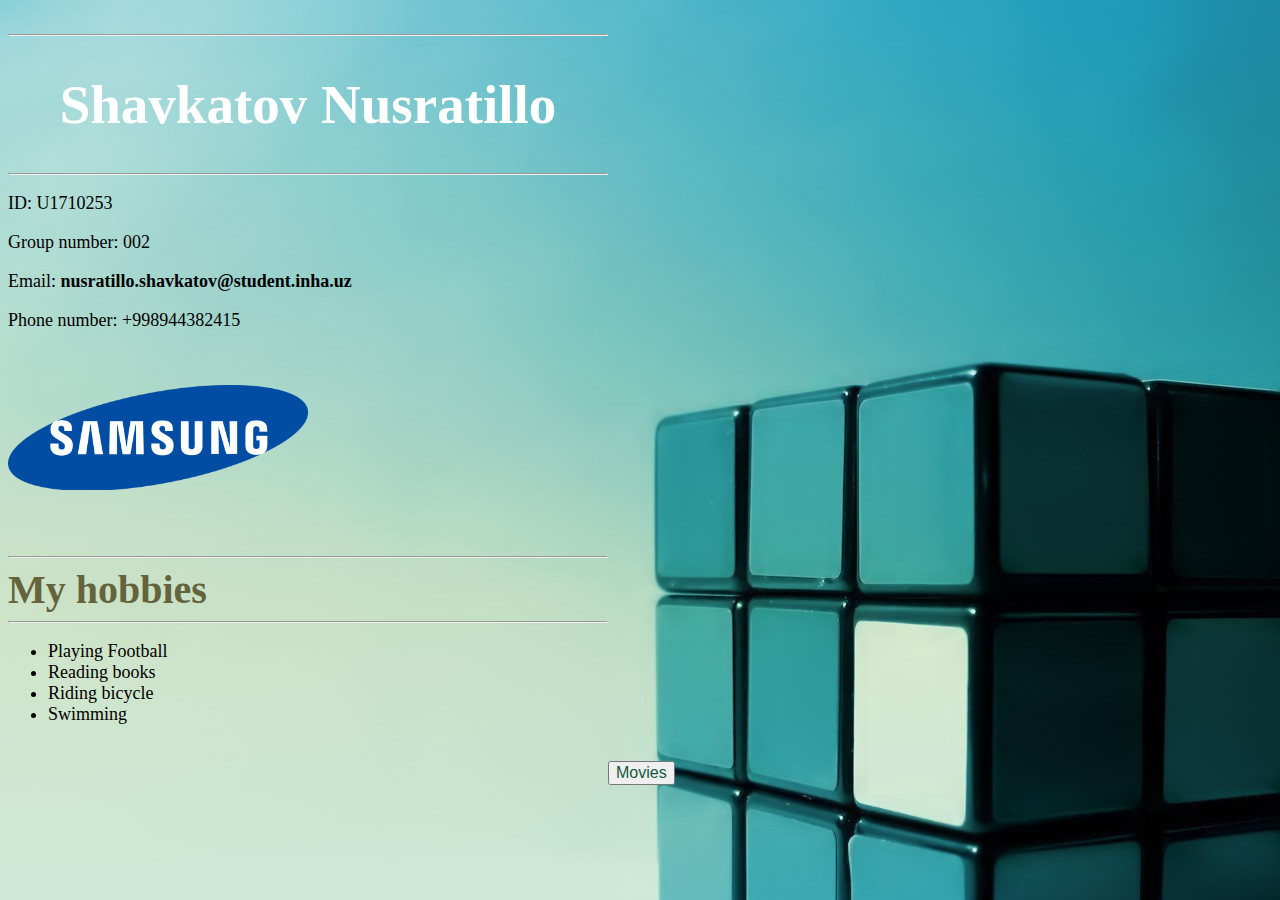
<file: index.html>
<!doctype html>
<html>
<head>
<title>My homework</title>
<link rel="stylesheet" type="text/css" href="css/style.css">
</head>
<br>
<body background="img/index.jpg">
<div>
<hr>
<h1>Shavkatov Nusratillo</h1>
<hr>
<p> ID: U1710253</p>
<p> Group number: 002</p>
<p> Email: <strong>nusratillo.shavkatov@student.inha.uz</strong></p>
<p>Phone number: +998944382415</p><br><br>
<img src="img/k.png" width="300" height="105"><br><br><br><br>
<hr>
<h class="h"><strong>My hobbies</strong> </h>
<hr>
<ul>
<li> Playing Football </li>
<li> Reading books </li>
<li> Riding bicycle </li>
<li> Swimming </li>
</ul>
<br>
<h> <a href="movies.html.html"><button>Movies</button></a></h>

</div>
</body>
</html>
</file>
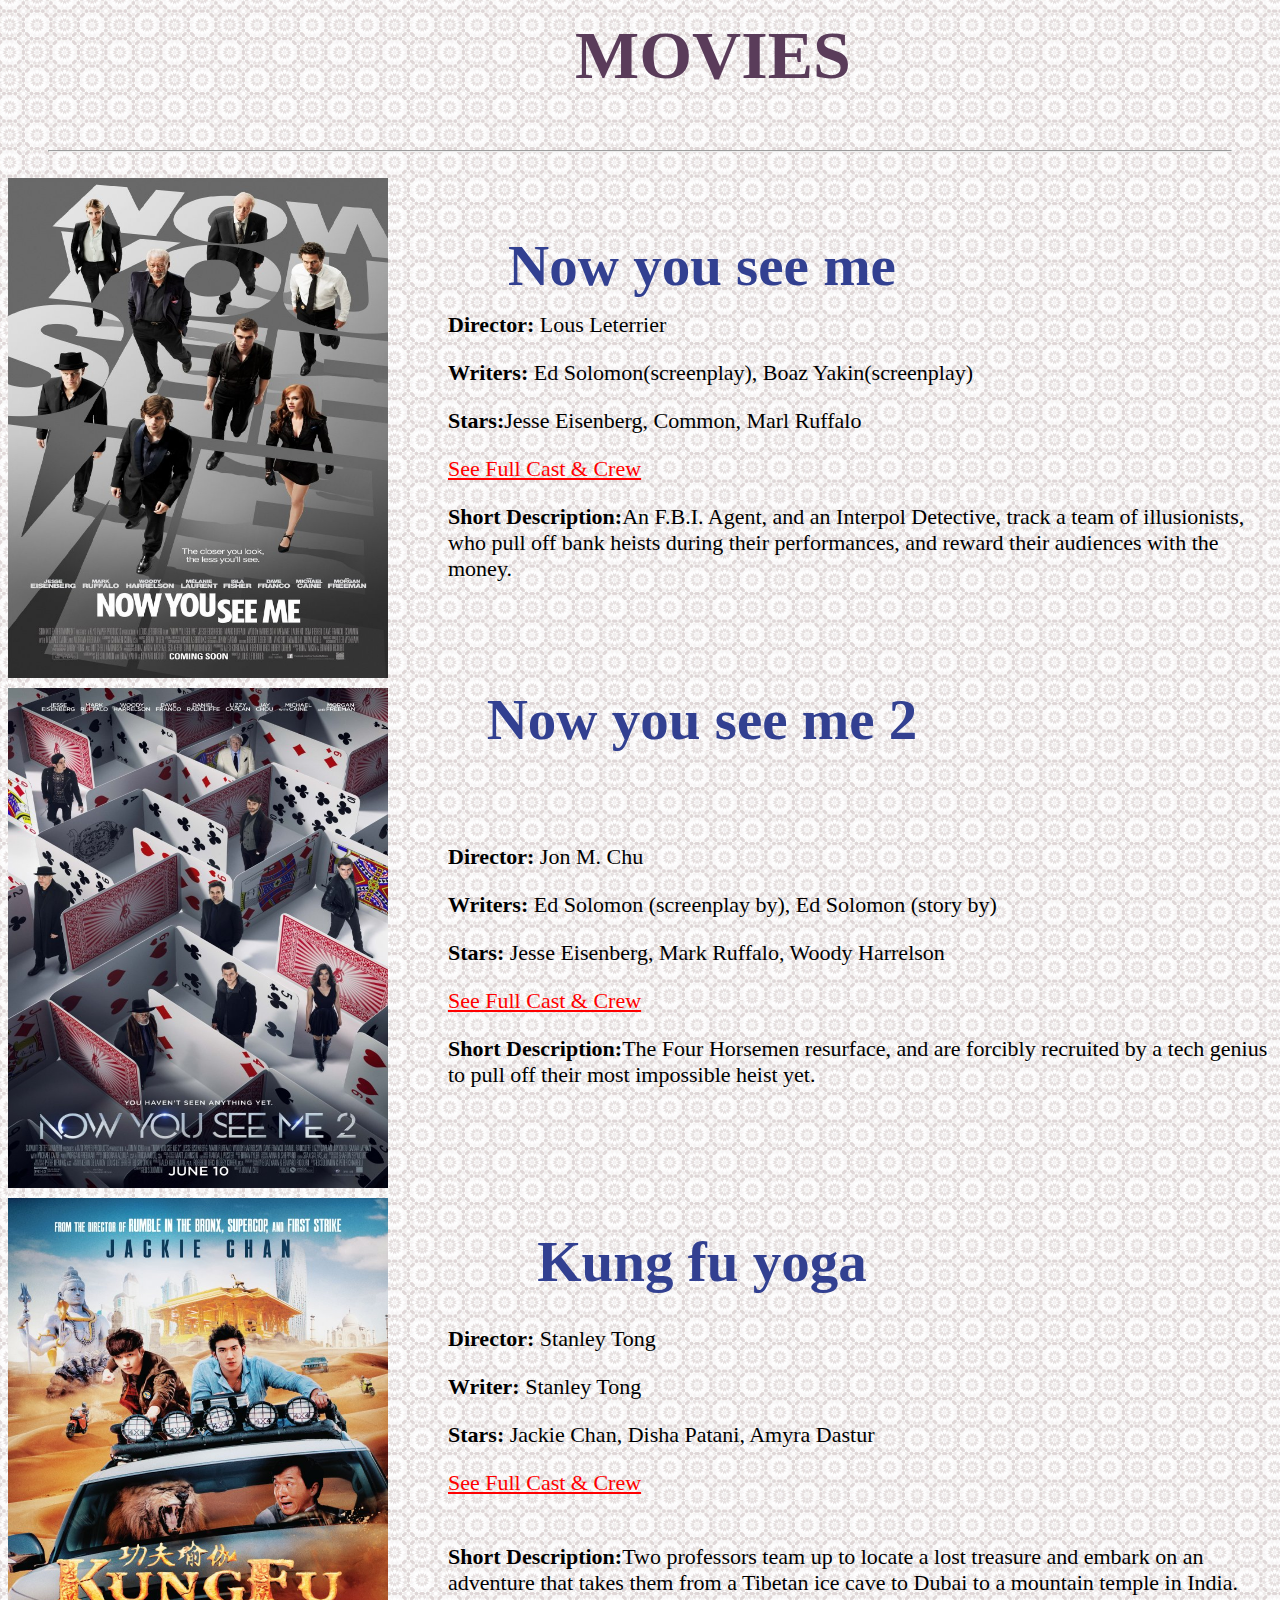
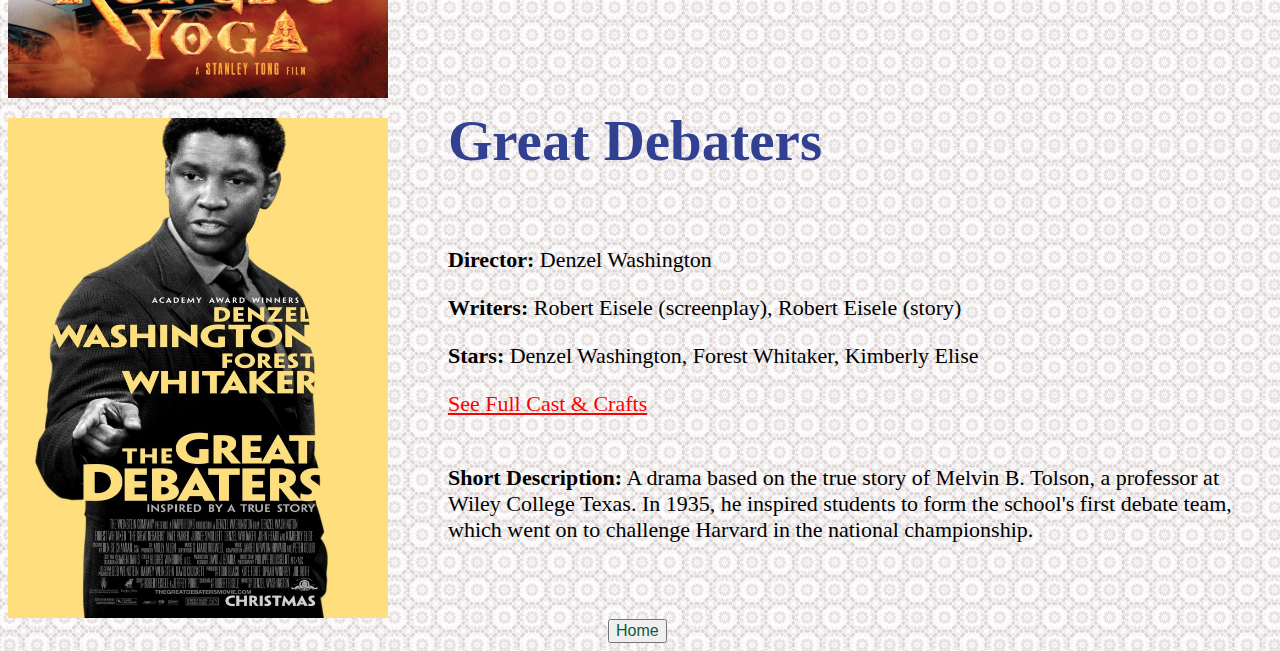
<file: movies.html.html>
<!doctype html>
<html>
<head>
	<link rel="stylesheet" type="text/css" href="css/style.css">
<title>My favourite movies</title>
</head>
<body background="img/12.jpg">
	
<article>
	<blockquote>
<h1><strong>MOVIES</strong></h1><br><br><hr>
</blockquote>
</article>
<article><h><br><strong>Now you see me</strong></h>
<a href="http://www.imdb.com/title/tt1670345/videoplayer/vi378775833?ref_=tt_ov_vi"><img src="img/1.jpg" width="380" height="500"></a><br>
<p><br><br><br><br><strong>Director:</strong> Lous Leterrier</p>
<p><strong>Writers:</strong> Ed Solomon(screenplay), Boaz Yakin(screenplay)</p>
<p><strong>Stars:</strong>Jesse Eisenberg, Common, Marl Ruffalo</p>
</article>	
<article>
<p><a href="http://www.imdb.com/title/tt1670345/fullcredits?ref_=tt_ov_st_sm">See Full Cast & Crew  </a></p> 
<p><strong>Short Description:</strong>An F.B.I. Agent, and an Interpol Detective, track a team of illusionists, who pull off bank heists during their performances, and reward their audiences with the money.</p><br>

<h><strong><br> Now you see me 2 </strong> </h>
<a href="http://www.imdb.com/title/tt3110958/videoplayer/vi2955129881?ref_=tt_ov_vi"><img src="img/2.jpg" width="380" height="500"></a><br>
<p><br><br><br><br><br><br><br><strong>Director:</strong> Jon M. Chu </p>
<p><strong>Writers:</strong> Ed Solomon (screenplay by), Ed Solomon (story by)</p>
<p><strong>Stars:</strong> Jesse Eisenberg, Mark Ruffalo, Woody Harrelson </p>
<p><a href="http://www.imdb.com/title/tt3110958/fullcredits?ref_=tt_ov_st_sm">See Full Cast & Crew</a></p>
<p><strong>Short Description:</strong>The Four Horsemen resurface, and are forcibly recruited by a tech genius to pull off their most impossible heist yet.</p>	
</article><br>
<article><br><br>
<h> <br><strong> Kung fu yoga </strong></h><br>
<a href="http://www.imdb.com/title/tt4217392/videoplayer/vi1225963033?ref_=tt_ov_vi"><img src ="img/yoga.jpg" width="380" height="500"></a><br>
<p><br><br><br> <br><strong>Director:</strong> Stanley Tong </p>
<p><strong> Writer:</strong> Stanley Tong </p>
<p><strong>Stars:</strong> Jackie Chan, Disha Patani, Amyra Dastur</p>
<p><a href="http://www.imdb.com/title/tt4217392/fullcredits?ref_=tt_ov_st_sm">See Full Cast & Crew</a></p>
<p><strong><br>Short Description:</strong>Two professors team up to locate a lost treasure and embark on an adventure that takes them from a Tibetan ice cave to Dubai to a mountain temple in India. </p>
</article><br>
<article>
<br><br><br><br><a href="http://www.imdb.com/videoplayer/vi900858137?ref_=ttvi_vi_imdb_1"><img src="img/debate.jpg" width="380" height="500"></a></article>
<h><div1><strong>Great Debaters</strong></div1></h><article>
	<p><br><br><strong>Director:</strong> Denzel Washington </p>

<p><strong>Writers:</strong> Robert Eisele (screenplay), Robert Eisele (story) </p>
<p><strong>Stars: </strong>Denzel Washington, Forest Whitaker, Kimberly Elise</p>
<p><a href="http://www.imdb.com/title/tt0427309/fullcredits?ref_=tt_ov_st_sm">See Full Cast & Crafts</a><br><br></p>
<p><strong>Short Description:</strong>
A drama based on the true story of Melvin B. Tolson, a professor at Wiley College Texas. In 1935, he inspired students to form the school's first debate team, which went on to challenge Harvard in the national championship. </p>
</article>
<br><br>
<br>

<a href="index.html"><button>Home</button></a>
</body>
</html>
</file>
<file: css/style.css>
.h{
font-size: 40px;
color: rgba(100,99,60,80);
text-align: center;	
}
h1{
	font-size: 55px;
	text-align: center;
	color: rgba(900,600,900,600);
}
ul{
	font-size: 18px;
}
p{
	font-size: 18px;
	text-align: left;
}

button{
	color: rgba(19,90,60,90);
	font-size: 16px;
	margin-left: 600px;
}
a{
	color:red;
	text-decoration: all;
}

article h{
	margin:auto;
    height: 90px;
	width: 500px;
	text-align: center;
	float: right;
	color: rgb(50,64,145);
	font-family: Algerian;
	font-size: 57px;
	margin-right: 320px;
     
}
article p{ 

	text-align: right;
	text-align: left;
	font-size: 22px;
	font-family:century;
	margin-left: 1px;

}

article img{
	float: left;
	padding-top: 10px;
	margin-right: 60px;


}
div{
	height: 800px;
	width: 600px;
	margin-right: 400px;	
}
article h1{
	color:rgb(90,60,90);
	font-color:red;
	font-size: 68px;
	font-family: Mongolian Baiti;
	margin:auto;
    height: 90px;
	width: 130px;
    
}
div1{
	color: rgb(50,64,145);
	font-family: Algerian;
	font-size: 57px;
}
</file>
